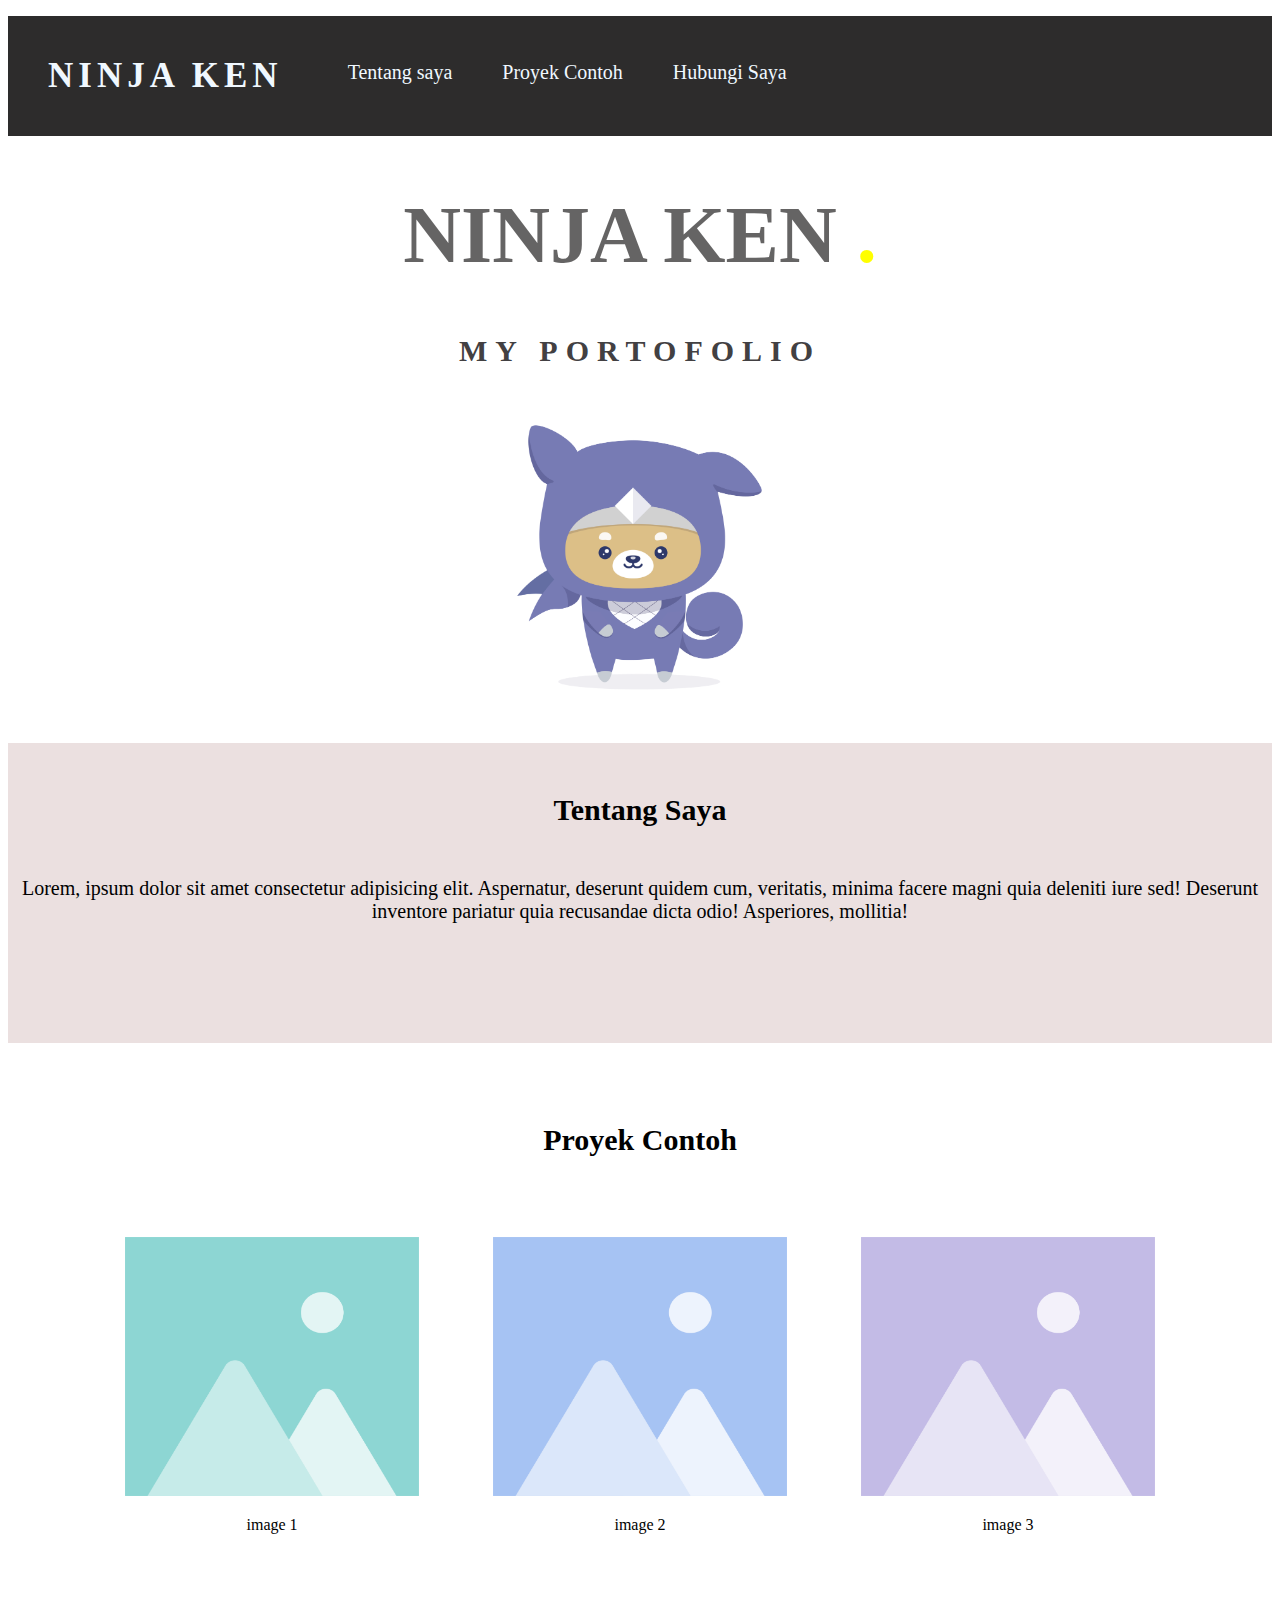
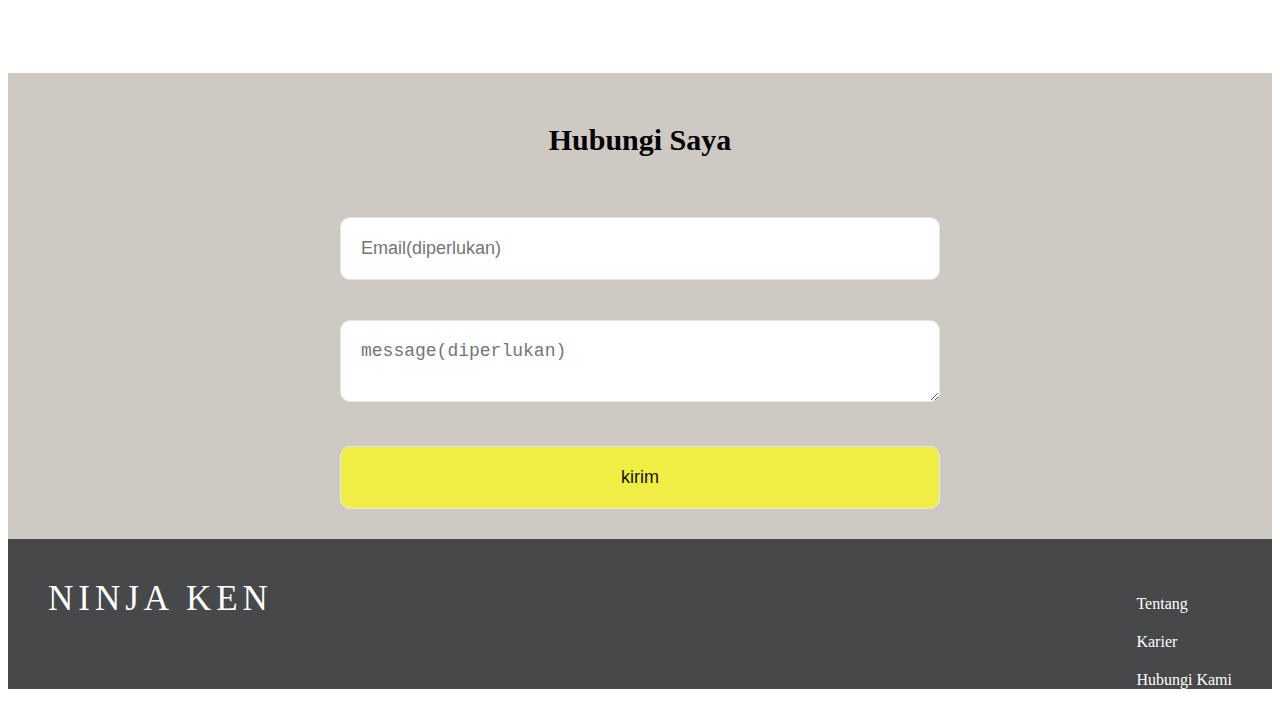
<file: index.html>
<!DOCTYPE html>
<html lang="en">

<head>
    <meta charset="UTF-8">
    <meta http-equiv="X-UA-Compatible" content="IE=edge">
    <meta name="viewport" content="width=device-width, initial-scale=1.0">
    <link rel="stylesheet" href="style.css">
    <link rel="stylesheet" href="responsive.css">
    
    <title>Latihan 1</title>
</head>

<body>
    <div class="header">
        <div class="header-logo">
            NINJA KEN
        </div>
         <span class="fa fa-bars menu-icon"></span>
        <div class="header-list">
            <ul>
                <li>Tentang saya</li>
                <li>Proyek Contoh</li>
                <li>Hubungi Saya</li>
            </ul>
        </div>
    </div>

    <!-- main -->
    <div class="main">
        <div class="copy-container">
            <h1>NINJA KEN <span>.</span></h1>
            <h2>MY PORTOFOLIO</h2>
            <img src="Ninja Ken.png">
        </div>
        <div class="tentang">
            <h3 class="section-title">Tentang Saya</h3>
            <p>Lorem, ipsum dolor sit amet consectetur adipisicing elit. Aspernatur,
                deserunt quidem cum, veritatis, minima facere magni quia deleniti iure sed! Deserunt inventore pariatur
                quia recusandae dicta odio! Asperiores, mollitia!</p>
        </div>
        <div class="gambar">
            <h3 class="section-title">Proyek Contoh</h3>
            <div class="content">
                <div class="flexbox">
                    <img src="1.png" alt="">
                    <p>image 1</p>
                </div>
                <div class="flexbox">
                    <img src="2.png" alt="">
                    <p>image 2</p>
                </div>
                <div class="flexbox">
                    <img src="3.png" alt="">
                    <p>image 3</p>
                </div>
            </div>
        </div>
        <div class="kontak">
            <h3 class="section-title">Hubungi Saya</h3>
            <input type="text" placeholder="Email(diperlukan)"><br>
            <textarea placeholder="message(diperlukan)"></textarea><br>
            <input class="contact-submit" type="submit" value="kirim">
        </div>
    </div>

    <div class="footer">
        <div class="footer-logo">NINJA KEN</div>
        <div class="footer-list">
            <ul>
                <li>Tentang</li>
                <li>Karier</li>
                <li>Hubungi Kami</li>
            </ul>
        </div>
    </div>
</body>

</html>
</file>
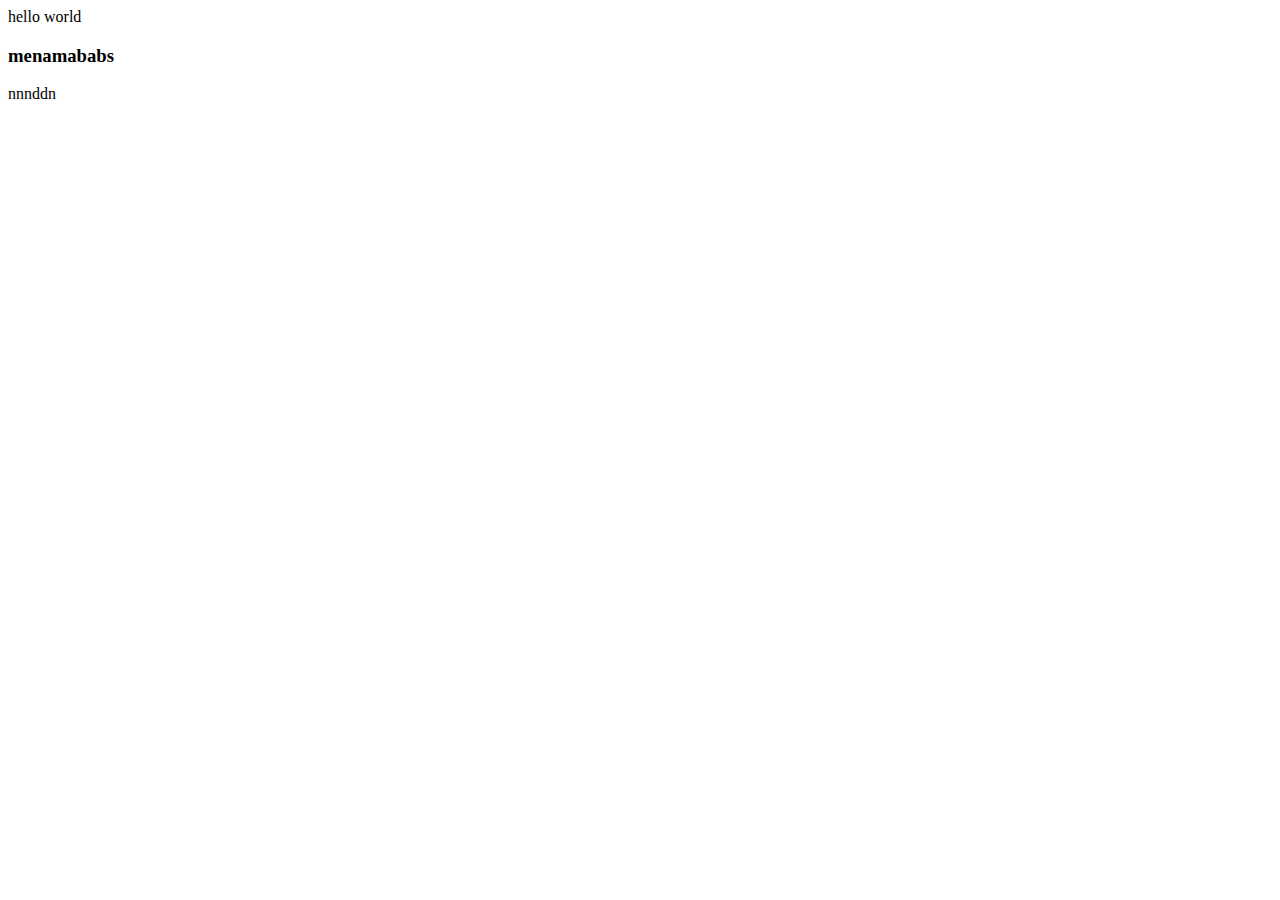
<file: tes.html>
<!DOCTYPE html>
<html lang="en">
<head>
    <meta charset="UTF-8">
    <meta http-equiv="X-UA-Compatible" content="IE=edge">
    <meta name="viewport" content="width=device-width, initial-scale=1.0">
    <title>Document</title>
</head>
<body>
    hello world
    <h3>menamababs</h3>
    <p>nnnddn</p>
</body>
</html>
</file>
<file: style.css>
*{
    box-sizing: border-box;
}
.header{
    background-color: rgba(17, 16, 16, 0.884);
    color: aliceblue;
    height: 120px;
}
.header-logo{
    
    font-size: 35px;
    padding: 40px 40px;
    letter-spacing: 5px;
    float: left;
    font-weight: bold;
}
li{
    list-style: none;
}
.header-list li{
  float: left;
  
  padding: 45px 25px;
  font-size: 20px;
}
.main{
    
    text-align: center;
}

.copy-container h1{
     color: rgba(8, 7, 7, 0.623);
    font-size: 80px;
    
}
.copy-container h2{
    font-size: 30px;
    letter-spacing: 8px;
    color: rgb(66, 64, 66);
}
span{
    color: yellow;
}
.copy-container img{
    width: 25%;
    height: 25%;
}
.tentang{
    background-color: rgb(235, 224, 224);
    
    height: 300px;
}
.tentang h1{
    font-weight: bold;
}
.tentang p{
    font-size: 20px;
    text-align: center;
    
}
.gambar{
    
    height: 100px;
}
.content{
    display:flex ;
    margin-top: 80px;
    padding-right: 80px;
    padding-left: 80px;
}
.section-title{
    font-size: 30px;
    margin-bottom: 50px;
    padding-top: 50px;
}
.flexbox img{
width: 80%;
height: 80%;
}
.kontak{
    margin-top: 500px;
    background-color: rgb(206, 201, 195);
   
    
}
input,textarea{
  width:600px;
  margin-top:10px;
  margin-bottom:30px;
  padding:20px;
  font-size:18px;
  border:1px solid #dee7ec;
  border-radius: 10px;
}
.contact-submit{
  background-color:#f0ed44;
  color:#131414;
}

.footer {
  background-color: #474849;
  color: #fff;
  height: 150px;
  padding: 40px;
}
.footer-logo {
  float: left;
  font-size: 35px;
  letter-spacing: 5px;
}

.footer-list {
  float: right;
}

.footer-list li {
  padding-bottom: 20px;
}
 .menu-icon {
  color: white;
  float: right;
  font-size: 25px;
  padding: 21px 0;
  /* Gantikan property display ke none */
  display:none;

}
</file>
<file: responsive.css>
@media (max-width:670px){
    
    .content{
        width: 50%;
       
      display: inline;
    }
    .kontak{
       margin-top: 1000px;
      
    }
    .header-logo{
      font-size: 15px;
    }
    .header-list li{
      font-size: 10px;
     padding: 10px 20px;
     float:right;
    }
    input,textarea{
      width: 300px;
    }
    .footer-logo{
      font-size: 10px;
    }
    .footer-list{
      font-size: 10px;
    }
  
}
</file>
